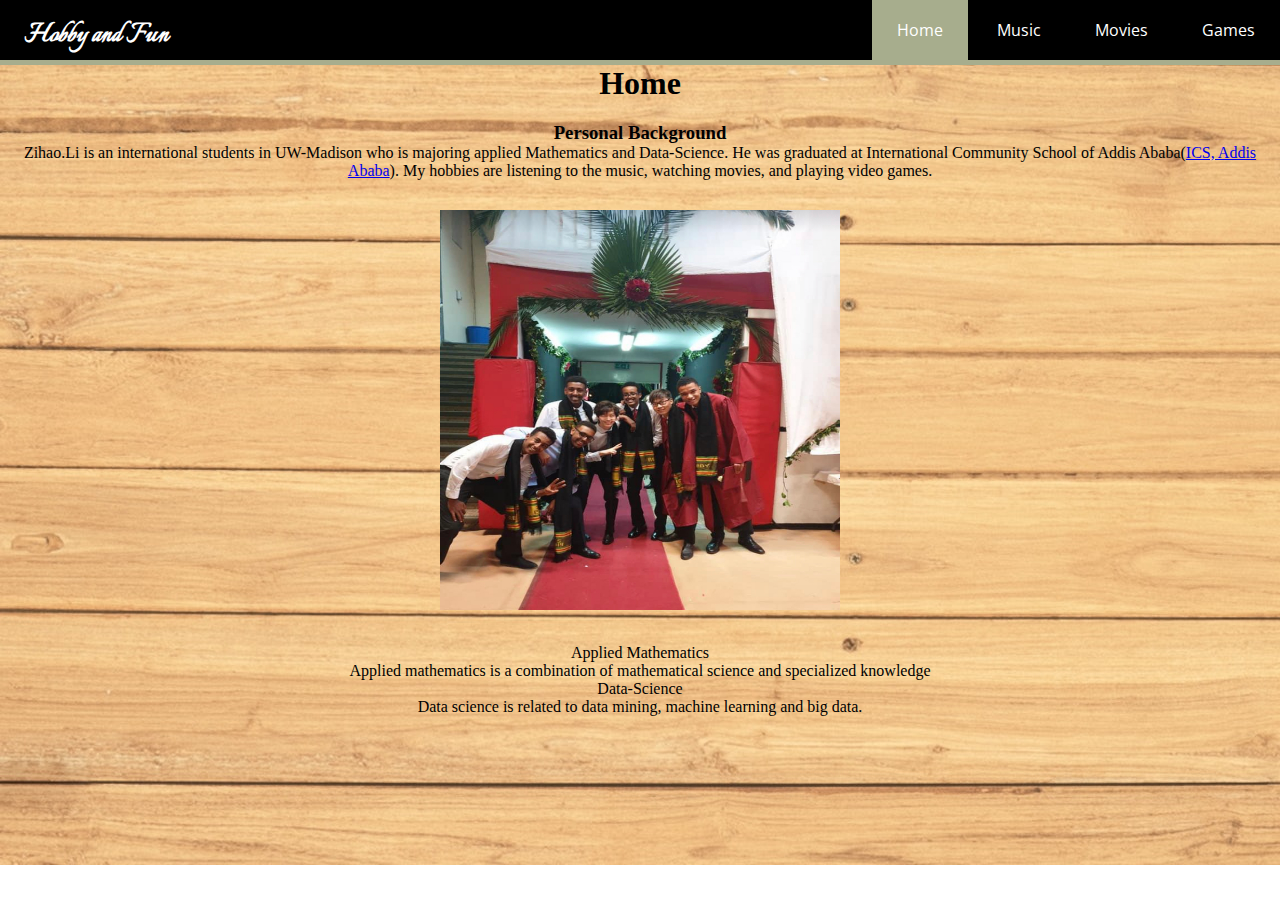
<file: index.html>
<!DOCTYPE html>
<html lang = "en">
<head>
	<meta charset="utf-8">
	<title>Home Page</title>
	<link rel="stylesheet" type="text/css" href="style/style.css">
	<link rel="preconnect" href="https://fonts.googleapis.com">
<link rel="preconnect" href="https://fonts.gstatic.com" crossorigin>
<link href="https://fonts.googleapis.com/css2?family=Scheherazade+New&display=swap" rel="stylesheet">
<link rel="preconnect" href="https://fonts.googleapis.com">
<link rel="preconnect" href="https://fonts.gstatic.com" crossorigin>
<link href="https://fonts.googleapis.com/css2?family=Italianno&family=Open+Sans:wght@300&display=swap" rel="stylesheet">
</head>
<body>
	<div id="nav">
		<h1 ><a href="index.html">Hobby and Fun</a></h1>
		<ul>
			<li id = "hello"><a href="index.html">Home</a></li>
			<li><a href="music.html">Music</a></li>
			<li><a href="movies.html">Movies</a></li>
			<li><a href="games.html">Games</a></li>
		</ul>

		





		
		
			
		
	</div>
	<div id = "hello1">
		

		
	</div>
	<div id = "hello2">
	
		
		<h1>Home</h1>
	<section>
		<main>
			<h3 style="display: inline;">Personal Background</h3>
			<p style="color: black;">Zihao.Li is an international students in UW-Madison who is majoring applied Mathematics and Data-Science. He was graduated at International Community School of Addis Ababa(<a href="https://www.icsaddis.org/">ICS, Addis Ababa</a>). My hobbies are listening to the music, watching movies, and playing video games.</p>

		</main>	





		

			

		<article>
			<img src="images/ics.jpg" alt="Graduation Pic" width="400" height="400">
		</article>

		<article>
			<dl>
  				<dt>Applied Mathematics</dt>
  					<dd>Applied mathematics is a combination of mathematical science and specialized knowledge</dd>
  				<dt>Data-Science</dt>
  				<dd>Data science is related to data mining, machine learning and big data.</dd>
			</dl>
		</article>
			

	</section>
	</div>
	
	

</body>
</html>
</file>
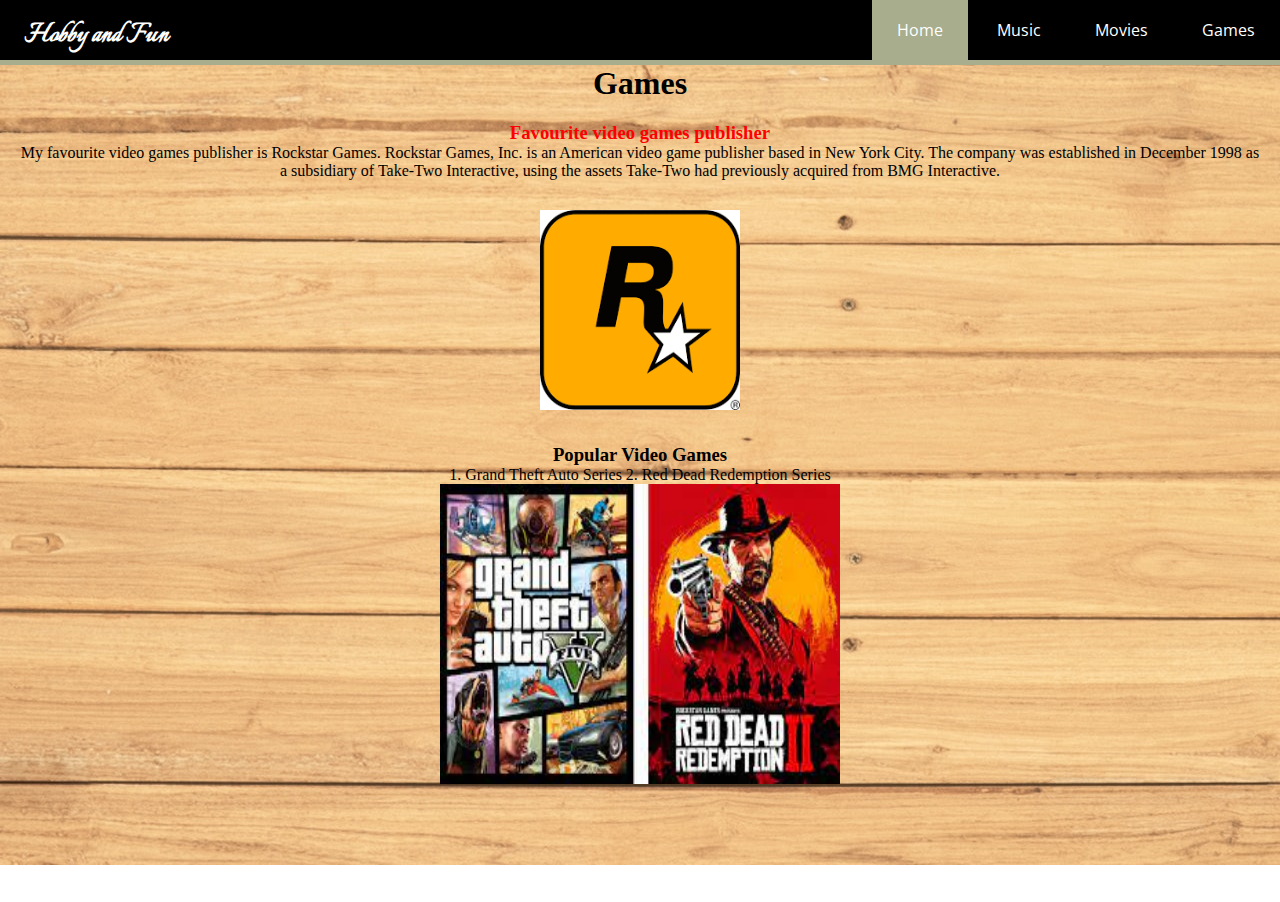
<file: games.html>
<!DOCTYPE html>
<html lang = "en">
<head>
	<meta charset="utf-8">
	<title>Favourite Games</title>
	<link rel="stylesheet" type="text/css" href="style/style.css">
	<link rel="preconnect" href="https://fonts.googleapis.com">
<link rel="preconnect" href="https://fonts.gstatic.com" crossorigin>
<link href="https://fonts.googleapis.com/css2?family=Scheherazade+New&display=swap" rel="stylesheet">
<link rel="preconnect" href="https://fonts.googleapis.com">
<link rel="preconnect" href="https://fonts.gstatic.com" crossorigin>
<link href="https://fonts.googleapis.com/css2?family=Italianno&family=Open+Sans:wght@300&display=swap" rel="stylesheet">
</head>
<body>
	<div id="nav">
		<h1 ><a href="index.html">Hobby and Fun</a></h1>
		<ul>
			<li id = "hello"><a href="index.html">Home</a></li>
			<li><a href="music.html">Music</a></li>
			<li><a href="movies.html">Movies</a></li>
			<li><a href="games.html">Games</a></li>
		</ul>

		

		
		
			
		
	</div>
	<div id = "hello1">
		
	</div>
	<div id = "hello2">
		<h1>Games</h1>
	<section>
		<main>
			<h3 style="color: red;">Favourite video games publisher</h3>
			<p style="color: black;">My favourite video games publisher is Rockstar Games. Rockstar Games, Inc. is an American video game publisher based in New York City. The company was established in December 1998 as a subsidiary of Take-Two Interactive, using the assets Take-Two had previously acquired from BMG Interactive. </p>
		</main>

		<article>
			<img src="images/rock.jpg" alt="video games publisher" width="200" height="200">
		</article>

		<article>

			<h3>Popular Video Games</h3>
			<p>1. Grand Theft Auto Series   2. Red Dead Redemption Series</p>

			<img src="images/rgame.jpeg" alt="video games " width="400" height="300">
		</article>

	</section>
	</div>
		
	
	
</body>
</html>
</file>
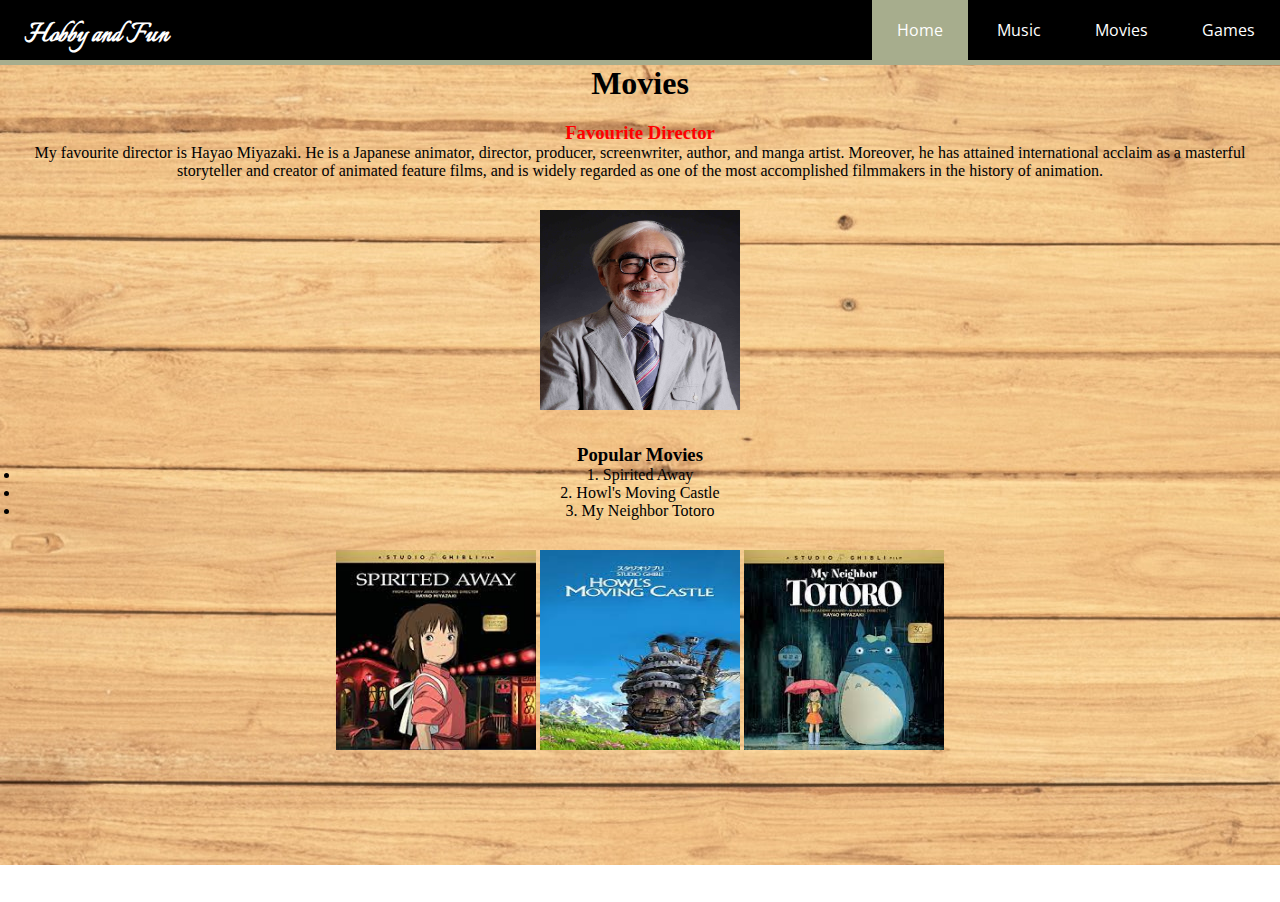
<file: movies.html>
<!DOCTYPE html>
<html lang = "en">
<head>
	<meta charset="utf-8">
	<title>Favourite Movies</title>
	<link rel="stylesheet" type="text/css" href="style/style.css">
	<link rel="preconnect" href="https://fonts.googleapis.com">
<link rel="preconnect" href="https://fonts.gstatic.com" crossorigin>
<link href="https://fonts.googleapis.com/css2?family=Scheherazade+New&display=swap" rel="stylesheet">
<link rel="preconnect" href="https://fonts.googleapis.com">
<link rel="preconnect" href="https://fonts.gstatic.com" crossorigin>
<link href="https://fonts.googleapis.com/css2?family=Italianno&family=Open+Sans:wght@300&display=swap" rel="stylesheet">
</head>
<body>
	<div id="nav">
		<h1 ><a href="index.html">Hobby and Fun</a></h1>
		<ul>
			<li id = "hello"><a href="index.html">Home</a></li>
			<li><a href="music.html">Music</a></li>
			<li><a href="movies.html">Movies</a></li>
			<li><a href="games.html">Games</a></li>
		</ul>

		

		

		
		
			
		
	</div>
	<div id = "hello1">
		
	</div>
	<div id = "hello2">
		<h1>Movies</h1>
	<section>
		<main>
			<h3 style="color:red">Favourite Director</h3>
			<p style="color: black;">My favourite director is Hayao Miyazaki. He is a Japanese animator, director, producer, screenwriter, author, and manga artist. Moreover, he has attained international acclaim as a masterful storyteller and creator of animated feature films, and is widely regarded as one of the most accomplished filmmakers in the history of animation.</p>
		</main>

		<article>

			<img src="images/hayao.jpg" alt="Director" width="200" height="200">
		</article>

		<article>
			<h3>Popular Movies</h3>
			<ul>
  				<li>1. Spirited Away</li>
  				<li>2. Howl's Moving Castle</li>
  				<li>3. My Neighbor Totoro</li>
			</ul>
		</article>

		<article>
			<img src="images/spirit.jpg" alt="movie" width="200" height="200">
			<img src="images/howl.jpg" alt="movie" width="200" height="200">
			<img src="images/totoro.jpg" alt="movie" width="200" height="200">
		</article>
	</section>
	</div>
		
	
	
</body>
</html>
</file>
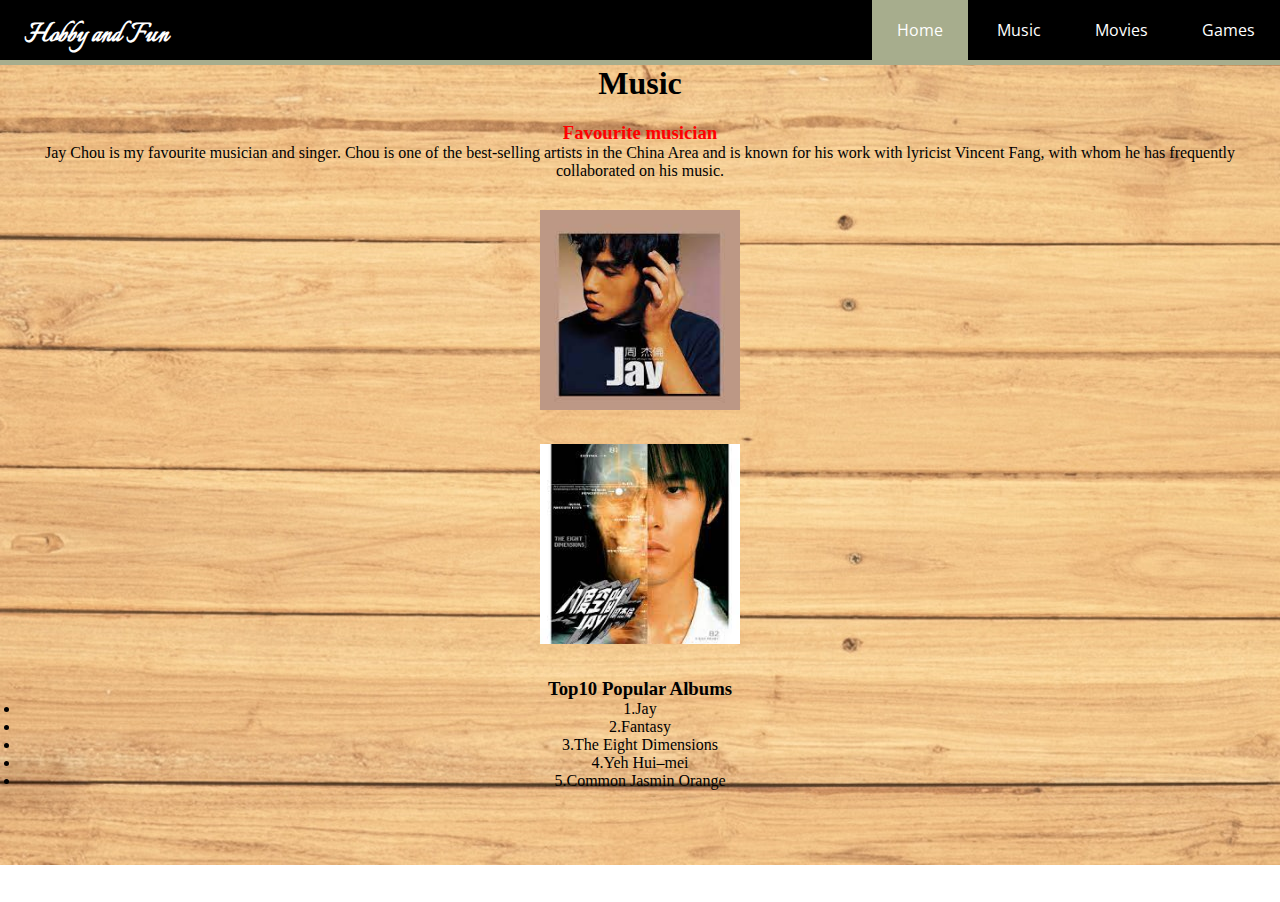
<file: music.html>
<!DOCTYPE html>
<html lang = "en">
<head>
	<meta charset="utf-8">
	<title>Favourite Music</title>
	<link rel="stylesheet" type="text/css" href="style/style.css">
	<link rel="preconnect" href="https://fonts.googleapis.com">
<link rel="preconnect" href="https://fonts.gstatic.com" crossorigin>
<link href="https://fonts.googleapis.com/css2?family=Scheherazade+New&display=swap" rel="stylesheet">
<link rel="preconnect" href="https://fonts.googleapis.com">
<link rel="preconnect" href="https://fonts.gstatic.com" crossorigin>
<link href="https://fonts.googleapis.com/css2?family=Italianno&family=Open+Sans:wght@300&display=swap" rel="stylesheet">
</head>
<body>
	<div id="nav">
		<h1 ><a href="index.html">Hobby and Fun</a></h1>
		<ul>
			<li id = "hello"><a href="index.html">Home</a></li>
			<li><a href="music.html">Music</a></li>
			<li><a href="movies.html">Movies</a></li>
			<li><a href="games.html">Games</a></li>
		</ul>

		
		
			
		
	</div>
	<div id = "hello1">
		
	</div>
	<div id = "hello2">
	
		<h1>Music</h1>
	<section>
		<main>
			<h3 style="color:red;">Favourite musician</h3>
			<p style="color: black;">Jay Chou is my favourite musician and singer. Chou is one of the best-selling artists in the  China Area and is known for his work with lyricist Vincent Fang, with whom he has frequently collaborated on his music. </p>
		</main>


		<article>
			<img src="images/jay.jpg" alt="Albums" width="200" height="200">
		</article>

		<article>
			<img src="images/chou.jpg" alt="Albums" width="200" height="200">
		</article>

		<article>
			<h3>Top10 Popular Albums</h3>
			<ul>
  				<li>1.Jay</li>
  				<li>2.Fantasy</li>
  				<li>3.The Eight Dimensions</li>
  				<li>4.Yeh Hui–mei</li>
  				<li>5.Common Jasmin Orange</li>
			</ul>
		</article>
			

	</section>
	</div>
		
	
	
</body>
</html>
</file>
<file: style/style.css>
@charset "utf-8"

body { 
	font-family: 'Scheherazade New', serif;
	

}

* {
	margin: 0px;
	padding: 0px;
	text-align: center;
}

#nav {
	background: black;
	width: 100%;
	height: 60px;
	line-height: 60px;

}

#nav h1{
	float: left;

}

#nav h1 a{
	text-decoration: none;
	color: white;
	margin-left: 25px;
	font-family: 'Italianno', cursive;
}

#nav ul{
	float: right;
}

#nav ul li{
	text-decoration: none;
	list-style-type: none;
	display: inline-block
}


#nav ul li a{
	text-decoration: none;
	color: white;
	padding: 25px;
	font-family: 'Open Sans', sans-serif;

}


#nav ul li: hover{
	background: #a7ad8d;
	transition: all ease-in-out 0.40s;
}


#hello {
	background: #a7ad8d;
	
}

#hello1 {
	background: #a7ad8d;
	height: 5px;
}


#hello2 {
	background: url(../images/wood.jpg) no-repeat;
	width: 100%;
	height: 800px;


}

section{
	overflow: auto;
	height: 100%;

}

main {
	padding: 10px;
	margin: 10px;
}

article {
	padding: 10px;
	margin: 10px;
}
</file>
